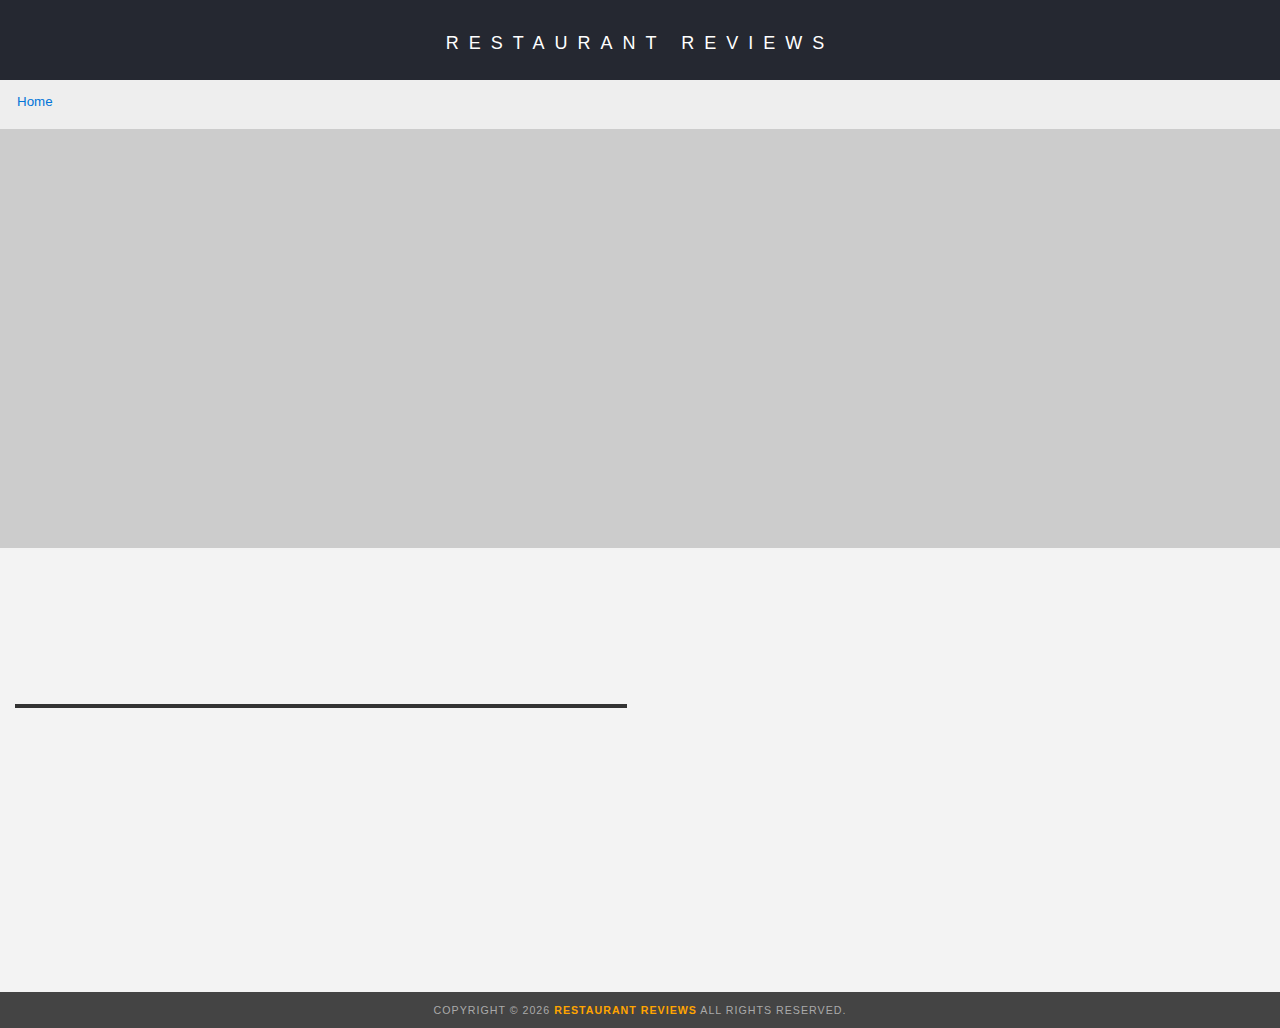
<file: restaurant.html>
<!DOCTYPE html>
<html>

<head>
  <meta charset="utf-8">
  <meta name="viewport" content="width=device-width, initial-scale=1">
  <!-- Normalize.css for better cross-browser consistency -->
  <link rel="stylesheet" src="//normalize-css.googlecode.com/svn/trunk/normalize.css" />
  <!-- Main CSS file -->
  <link rel="stylesheet" href="css/styles.css" type="text/css">
  <title>Restaurant Info</title>
</head>

<body class="inside">
  <a href="#restaurant-container" id="skiptocontent" class="skip-link" tabindex=0>Skip to content</a>

  <!-- Beginning header -->
  <header role="banner">
    <!-- Beginning nav -->
    <nav role="navigation">
      <h1><a tabindex=0 href="/">Restaurant Reviews</a></h1>
    </nav>
    <!-- End nav -->
    <!-- Beginning breadcrumb -->
    <ul id="breadcrumb" role="navigation">
      <li><a tabindex=0 href="/" aria-labelledby="navigation">Home</a></li>
    </ul>
    <!-- End breadcrumb -->
  </header>
  <!-- End header -->

  <!-- Beginning main -->
  <main id="maincontent" role="main">
    <!-- Beginning map -->

    <section id="map-container" role="region" aria-label="Google Map section.">
      <div tabindex=0 id="map" role="application" aria-label="Google Map with restaurant."></div>
    </section>

    <!-- End map -->
    <!-- Beginning restaurant -->
    <section id="restaurant-container" tabindex=-1 role="region" aria-label="Restaurant information section.">
      <h2 tabindex=0 id="restaurant-name"></h2>
      <img id="restaurant-img">
      <p tabindex=0 id="restaurant-cuisine"></p>
      <p tabindex=0 id="restaurant-address"></p>
      <a href="#reviews-container" class="skip-link" tabindex=0 aria-label="Skip Hours of Operation table and go to Reviews.">Skip to Reviews</a>
      <table tabindex=0 id="restaurant-hours" aria-label="Restaurant hours of operation"></table>
    </section>
    <!-- end restaurant -->
    <!-- Beginning reviews -->
    <section id="reviews-container" tabindex=-1 role="region" aria-label="Restaurant reviews section.">
      <ul id="reviews-list"></ul>
    </section>
    <!-- End reviews -->
  </main>
  <!-- End main -->

  <footer id="footer" role="contentinfo">
    Copyright © <span id="year"></span>
    <br class="linebreak"> <a href="/" aria-labelledby="footer"><strong>Restaurant Reviews</strong></a>
    <br class="linebreak"> All Rights Reserved.
  </footer>

  <!-- Beginning scripts -->
  <!-- Database helpers -->
  <script type="text/javascript" src="js/dbhelper.js"></script>
  <!-- Main javascript file -->
  <script type="text/javascript" src="js/restaurant_info.js"></script>
  <!-- Google Maps -->
  <script async defer src="https://maps.googleapis.com/maps/api/js?key=AIzaSyA8iJ1AVyPPTXTKUDzwY8jrB04Ndhdxy0Q&libraries=places&callback=initMap"></script>
  <!-- copyright footer js -->
  <script>
    var d = new Date();
    document.getElementById("year").innerHTML = d.getFullYear();
  </script>
</body>

</html>
</file>
<file: css/styles.css>
@charset "utf-8";
/* CSS Document */

/* CSS Reset */
html, body {
  width: 100%;
  height: 100%;
	margin: 0;
  padding: 0;
}

/* ================ General Page Settings ================= */

.container {
  display: grid;
  grid-template-columns: 100%;
  grid-template-rows: auto auto auto;
  grid-template-areas:
      "header"
      "content"
      "footer";
}

header {
  grid-area: header;
}

.hidden {
  position:absolute;
  left:-10000px;
  top:auto;
  width:1px;
  height:1px;
  overflow:hidden;
}

:focus {
  outline: 0;
  box-shadow: 0 0 8px 3px;
  rgba (255, 255, 255, 0.8);
  text-decoration: underline;
}

.skip-link {
  position: absolute;
  top: -999px;
  left: 0;
  background: #000;
  padding: 14px;
  z-index: 100;
}

.skip-link:focus, .skip-link:active {
  top: auto;
  left: auto;
}

body,td,th,p{
	font-family: Arial, Helvetica, sans-serif;
	font-size: 10pt;
	color: #333;
	line-height: 1.5;
}

body {
	background-color: #fdfdfd;
	margin: 0;
	position:relative;
}

ul, li {
	font-family: Arial, Helvetica, sans-serif;
	font-size: 10pt;
	color: #333;
}

a {
	color: orange;
	text-decoration: none;
}

 a:hover, a:focus {
  color: #fff;
  text-decoration: underline;
}

a img{
	border: none 0px #fff;
}

h1, h2, h3, h4, h5, h6 {
  font-family: Arial, Helvetica, sans-serif;
  margin: 0 0 20px;
}

article, aside, canvas, details, figcaption, figure, footer, header, hgroup, menu, nav, section {
	display: block;
}

html, header {
	background-color: #f3f3f3;
}

#maincontent {
  grid-area: content;
  background-color: #f3f3f3;
  min-height: calc(100% - 36px);
}

#footer {
  grid-area: footer;
  background-color: #444;
  color: #aaa;
  font-size: 8pt;
  letter-spacing: 1px;
  padding: 10px;
  text-align: center;
  text-transform: uppercase;
}

/* ====================== Navigation ====================== */

nav {
  width: 100%;
	max-width: 1600px;
	margin: 0 auto;
  height: 80px;
  background-color: #252831;
  text-align: center;
	display: flex;
	align-items: center;
}

nav h1 {
  margin: auto;
	padding: 10px;
}

nav h1 a {
  color: #fff;
  font-size: 18px;
  font-weight: lighter;
  letter-spacing: 10px;
	line-height: 1.2em;
  text-transform: uppercase;
}

#breadcrumb {
    padding: 10px 10px 16px;
    list-style: none;
    background-color: #eee;
    font-size: 18px;
		line-height: 1.2em;
    width: calc(100% - 20px);
		max-width: 1580px;
		margin: 0 auto;
}

/* Display list items side by side */
#breadcrumb li {
    display: inline;
}

/* Add a slash symbol (/) before/behind each list item */
#breadcrumb li+li:before {
    padding: 8px 8px 8px 0;
    color: black;
    content: "/\00a0";
}

/* Add a color to all links inside the list */
#breadcrumb li a {
    color: #0275d8;
    text-decoration: none;
    padding: 17px 7px;
}

/* Add a color on mouse-over */
#breadcrumb li a:hover {
    color: #01447e;
    text-decoration: underline;
}

/* ====================== Map ====================== */

#map {
  height: 220px;
  width: 100%;
  background-color: #ccc;
  max-width: 1600px;
  margin: 0 auto;
}

/* ====================== Restaurant Filtering ====================== */

.filter-options {
  width: 100%;
  max-width: 1600px;
	margin: 0 auto;
  background-color: #3397DB;
	text-align: center;
	padding: 10px 0;
	border-radius: 0 0 10px 10px;
}

.filter-options h2 {
  color: white;
  font-size: 18px;
  font-weight: normal;
  line-height: 1.2em;
  margin: 0 20px;
	display: block;
}

.filter-options select {
  background-color: white;
  border: 1px solid #fff;
  width: 200px;
}
.filter-options select, .filter-buttons {
  font-family: Arial,sans-serif;
  font-size: 11pt;
  height: 35px;
  letter-spacing: 0;
  margin: 10px 5px;
  padding: 7.5px 10px;
}

/* ====================== Restaurant Listing ====================== */

#restaurants-list {
  margin: 10px auto;
  display: grid;
  grid-template-columns: repeat(auto-fill, minmax(min-content, 340px));
  grid-template-rows: auto;
  grid-gap: 20px;
  justify-content: space-evenly;
  background-color: #f3f3f3;
  list-style: outside none none;
  padding: 0;
  width: 100%;
  max-width: 1600px;
}

#restaurants-list li {
  background-color: #fff;
  border: 2px solid #ccc;
	border-radius: 25px 0;
  font-family: Arial,sans-serif;
  margin: 0 auto;
  padding: 0 15px 25px;
  text-align: left;
}

#restaurants-list .restaurant-img {
  background-color: #ccc;
  display: block;
  margin: 0;
  max-width: 100%;
  min-height: 248px;
  min-width: 100%;
}

#restaurants-list li h1 {
  color: #f18200;
  font-family: Arial,sans-serif;
  font-size: 14pt;
  font-weight: 200;
  letter-spacing: 0;
  line-height: 1.3;
  margin: 20px 0 10px;
  text-transform: uppercase;
}

#restaurants-list p {
  margin: 0;
  font-size: 11pt;
}

#restaurants-list li a {
  background-color: orange;
  color: #fff;
  display: inline-block;
  font-size: 10pt;
  margin: 15px 0 0;
  padding: 15px 30px 15px;
  text-align: center;
  text-decoration: none;
  text-transform: uppercase;
}

/* ====================== Restaurant Details ====================== */

.inside header {
  position: fixed;
  top: 0;
  width: 100%;
  z-index: 1000;
}

.inside main {
	margin-top: 128px;
  display: grid;
  grid-template-columns: minmax(min-content,800px) minmax(min-content,800px);
  grid-template-areas:
    "map map"
    "info info"
    "reviews reviews";
  align-items: start;
  justify-content: center;
}

.inside #map-container {
  grid-area: map;
}
.inside #map {
	height: 220px;
}

#restaurant-name {
  color: #f18200;
  font-family: Arial,sans-serif;
  font-size: 16pt;
  font-weight: 200;
  letter-spacing: 0;
  margin: 15px auto;
  text-transform: uppercase;
  line-height: 1.1;
	max-width: 850px;
}

#restaurant-img {
	width: 100%;
	max-width: 800px;
	border-radius: 25px 0;
	display: block;
	margin: auto;
}

#restaurant-address {
  font-size: 16px;
	line-height: 1.2em;
  margin: 10px auto;
	max-width: 800px;
}

#restaurant-cuisine {
  background-color: #333;
  color: #ddd;
  font-size: 12pt;
  font-weight: 300;
  letter-spacing: 10px;
  margin: 10px auto 20px;
  padding: 2px 0;
  text-align: center;
  text-transform: uppercase;
	width: 100%;
	max-width: 800px;
}

#restaurant-hours {
	margin: auto;
	padding-bottom: 25px;
	width: 100%;
	max-width: 800px;
}
#restaurant-hours th {
  text-align: left;
  font-weight: normal;
}

#restaurant-hours th, td {
  color: #666;
	font-size: 16px;
	line-height: 1.2em;
}

#restaurant-hours tr td:nth-child(1){
	width: 35%;
}

#restaurant-container, #reviews-container {
  padding: 0 15px;
  width: calc(100% - 30px);
	margin: 0 auto;
}

#restaurant-container {
  grid-area: info;
}

#reviews-container {
  grid-area: reviews;
}

#restaurant-container h2, #reviews-container h2 {
  color: #f58500;
  font-size: 24pt;
  font-weight: 300;
  letter-spacing: -1px;
  padding-bottom: 1pt;
	margin-bottom: 10px;
	max-width: 850px;
}

#reviews-list {
  margin: 0;
  padding: 0;
}

#reviews-list li {
  background-color: #fff;
  list-style-type: none;
  margin: 0 auto 30px auto;
  overflow: hidden;
  padding: 0 0 10px;
  position: relative;
  width: 95%;
	max-width: 800px;
	border-radius: 25px 0;
	display: flex;
	flex-direction: row;
	flex-wrap: wrap;
}

.review-name {
	order: 1;
	width: calc(45% - 20px);
	height: 10vh;
	font-size: 25px;
  font-weight: 300;
	line-height: 1.5em;
	margin: 0;
	padding: 5px 0 5px 20px;
	color: #fff;
	background-color: #333;
	border: none;
	flex-grow: 0;
  flex-shrink: 0;
  flex-basis: calc(45% - 20px);
	display: flex;
  justify-content: center;
  flex-direction: column;
}

.review-date {
	order: 2;
	width: calc(55% - 10px);
	height: 10vh;
	font-size: 16px;
	line-height: 1.2em;
	margin: 0 0 0 -1px;
	padding: 5px 10px 5px 0;
	color: #aaa;
	background-color: #333;
	text-align: right;
	border: none;
	flex-grow: 0;
  flex-shrink: 0;
  flex-basis: calc(55% - 10px);
	display: flex;
  justify-content: center;
  flex-direction: column;
}

.review-rating {
	order: 3;
	margin: 10px 0 10px 20px;
	padding: 0 3px;
	color: #fff;
	font-size: 1.2em;
	font-weight: bold;
	background-color: #f58500;
	border-radius: 5px;
	text-transform: uppercase;
	display: flex;
  justify-content: center;
  flex-direction: column;
}

.review-comments {
	order: 4;
	width: 100%;
	margin: 0 20px;
	font-size: 16px;
	line-height: 1.2em;
}

.linebreak {
	display: block;
}

.filter-linebreak {
  display: none;
}

/* =========== Media Queries =========== */

@media screen and (min-width: 485px) {
	.linebreak {
		display: none;
	}
  .filter-linebreak {
    display: block;
  }
	li .review-date {
		font-size: 22px;
	}
}

@media screen and (min-height: 565px) {
	.inside #map, #map {
	  height: 320px;
	}
}

@media screen and (min-height: 640px) {
	.inside #map, #map {
	  height: 420px;
	}
}

@media screen and (min-width: 750px) {
	.filter-options {
		height: 50px;
	}
	.filter-options h2 {
		display: inline;
	}
  .filter-linebreak {
    display: none;
  }
}

@media screen and (min-width: 900px) {
	#reviews-container h2 {
		margin: 0 auto 10px;
	}
}

@media screen and (min-width: 1024px) {
  .inside main {
    grid-template-areas:
      "map map"
      "info reviews"
      "info reviews";
  }
}
</file>
